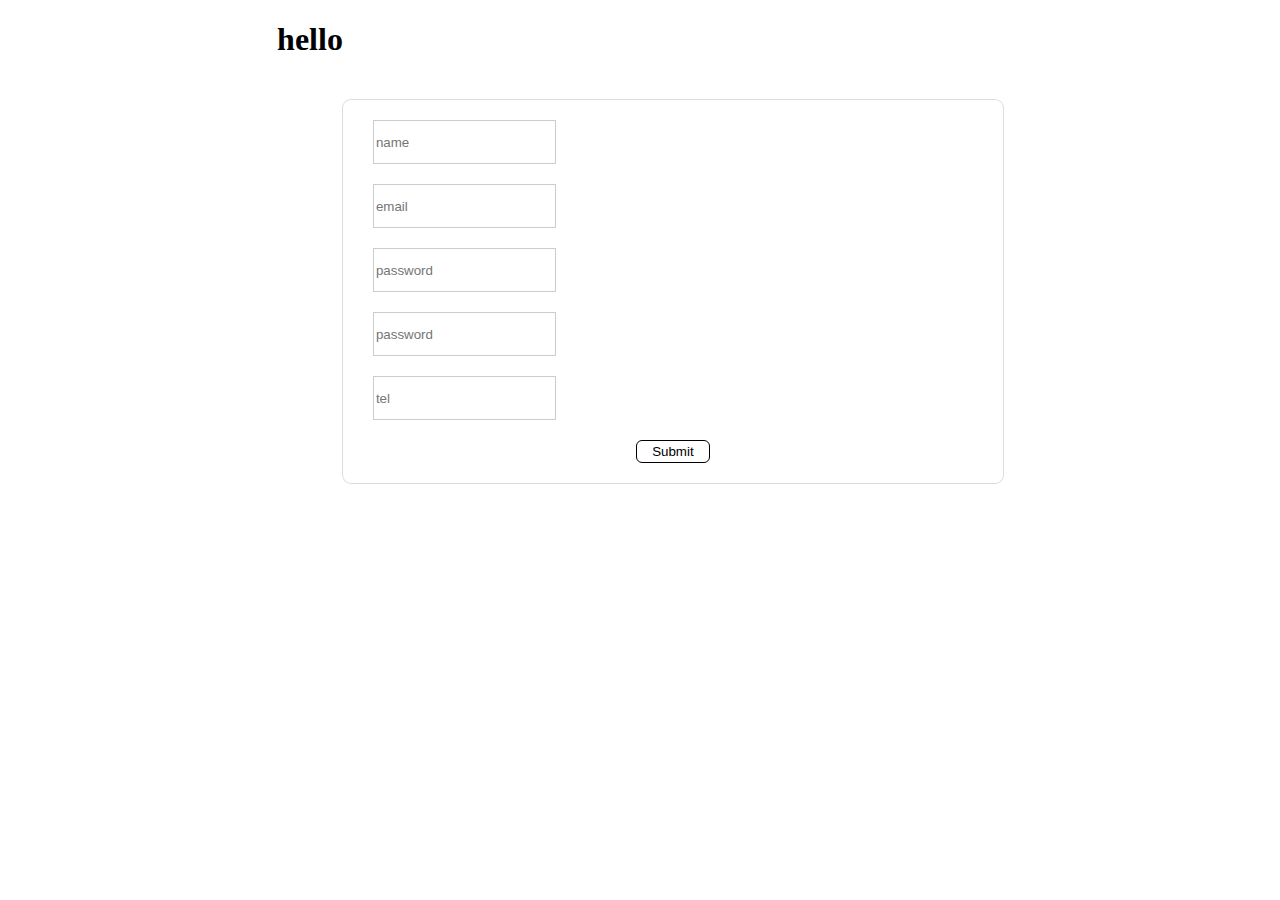
<file: form-validator/index.html>
<!DOCTYPE html>
<html lang="en">
<head>
    <meta charset="UTF-8">
    <link rel="icon" href="./favicon.ico" />

    <meta http-equiv="X-UA-Compatible" content="IE=edge">
    <meta name="viewport" content="width=device-width, initial-scale=1.0">
    <title>Form Validator</title>
    <link rel="stylesheet" href="styles.css">

    <!-- Bootstrap CSS -->
    <link rel="stylesheet" href="https://stackpath.bootstrapcdn.com/bootstrap/4.1.3/css/bootstrap.min.css" integrity="sha384-MCw98/SFnGE8fJT3GXwEOngsV7Zt27NXFoaoApmYm81iuXoPkFOJwJ8ERdknLPMO" crossorigin="anonymous">


</head>
<body>
    <div class="container">
        <h1 class="title">hello</h1>
        


        <form id="form" class="form">
            <div id="message" class="text-center">
            </div>
            <div class="d-flex">
                <input type="text" class="__form-control col-12" placeholder="name" id="name"
                    required maxlength="30" pattern="[0-9a-zA-Z]{3}">
            </div>
            <div class="d-flex">
                <input type="email" class="__form-control col-12" placeholder="email" id="email"
                    required >
            </div>
            <div class="d-flex">
                <input type="password" class="__form-control col-12" placeholder="password" id="password1"
                    required pattern="*{1,5}">
            </div>
            <div class="d-flex">
                <input type="password" class="__form-control col-12" placeholder="password" id="password2"
                    required>
            </div>
            <div class="d-flex">
                <input type="tel" class="__form-control col-12" placeholder="tel" id="tel"
                    required>
            </div>
            <div class="btn-container">
                <button type="submit" class="_btn" id="submitButton">
                    Submit
                </button>
              </div>
        </form>
    </div>

    <script src="script.js"></script> 
</body>
</html>
</file>
<file: form-validator/styles.css>
html{
    box-sizing: border-box; /* ! if you add a padding, it would make that more than 100%  */
}

body{
    margin: 0;
    min-height: 100vh;
}

.container{
    display: flex;
    justify-content: center;
}

.form{
    margin-top: 100px;
    padding: 20px 30px;
    width: 100%;
    max-width: 600px;
    background-color: transparent;
    border-radius: 8px;
    box-shadow: rgba(0, 0, 0, 0.02) 0px 1px 3px 0px, rgba(27, 31, 35, 0.15) 0px 0px 0px 1px;
    animation: scale .3s ease-out;

}

.__form-control{
	border: 1px solid #ccc;
	border-radius: 0;
	background: none;
    margin-bottom: 20px;
    height: 40px;
}

.__form-control:active, :focus{
    outline: none;
    box-shadow: none;
    border-color: #000;
    background-color: rgba(167, 167, 167, 0.075);

}

.__form-control:valid {
    border-color: #000;
}

@keyframes scale{
    0%{
        transform: scale(0);
    }
    100%{
        transform: scale(1);
    }
}


.btn-container{
    display: flex;
    justify-content: center;
}

._btn{
    padding: 3px 15px;
    border: 1px solid black;
    border-radius: 6px;
    background-color: transparent;
    color: black;
    transition: all .3s;
    
    margin: auto;
}

._btn:hover{
    transform: scale(1.05);
}
</file>
